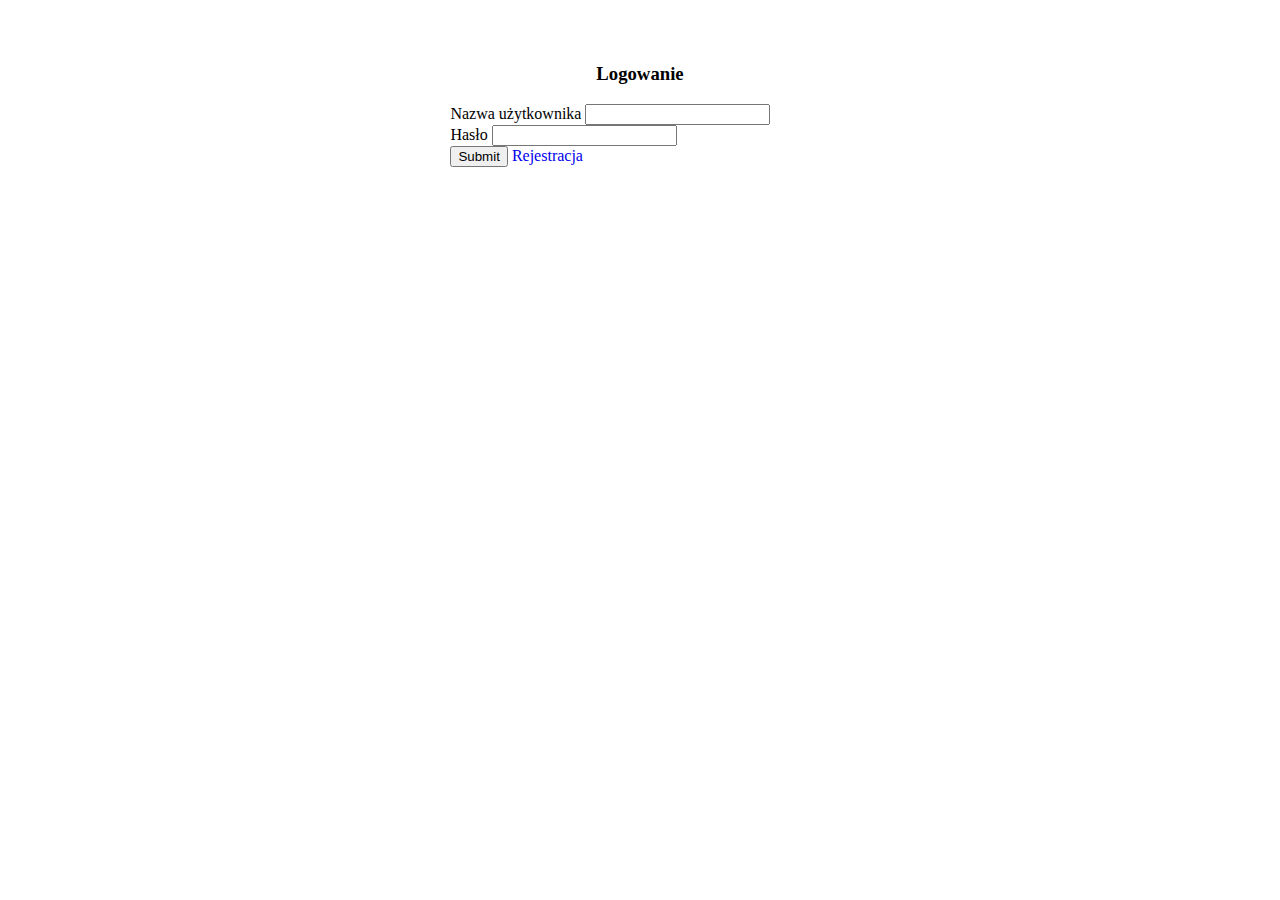
<file: logowanie.html>
<!DOCTYPE html>
<html lang="pl">
<head>
      <meta charset="UTF-8">
      <meta http-equiv="X-UA-Compatible" content="IE=edge">
      <meta name="viewport" content="width=device-width, initial-scale=1.0">
      <link href="https://cdn.jsdelivr.net/npm/bootstrap@5.1.3/dist/css/bootstrap.min.css" rel="stylesheet" integrity="sha384-1BmE4kWBq78iYhFldvKuhfTAU6auU8tT94WrHftjDbrCEXSU1oBoqyl2QvZ6jIW3" crossorigin="anonymous">
      <title>Rejestracja</title>
      <style>
      form{
            margin-top: 5%;
            margin-left: auto ;
            margin-right: auto;
            width: 30%;
      }
      a{
            text-decoration: none ;
      }


      </style>
</head>
<body>
    
      <form action="logowanie.php " method="POST">
        <h3 style="text-align: center;">Logowanie</h3>
            <div class="mb-3">
                  <label for="exampleInput1" class="form-label">Nazwa użytkownika</label>
                  <input type="text" class="form-control" id="exampleInput1" aria-describedby="emailHelp" name="nazwa">
            </div>

            <div class="mb-3">
                  <label for="exampleInput2" class="form-label">Hasło</label>
                  <input type="password" class="form-control" id="exampleInput2" name="haslo">
            </div>
            <div class="mb-3 form-check">
                  <button type="submit" class="btn btn-primary" name="submit" >Submit</button> <a href="rejestracja.html">Rejestracja</a>
            </div>

            
          </form>

         
</body>
</html>
</file>
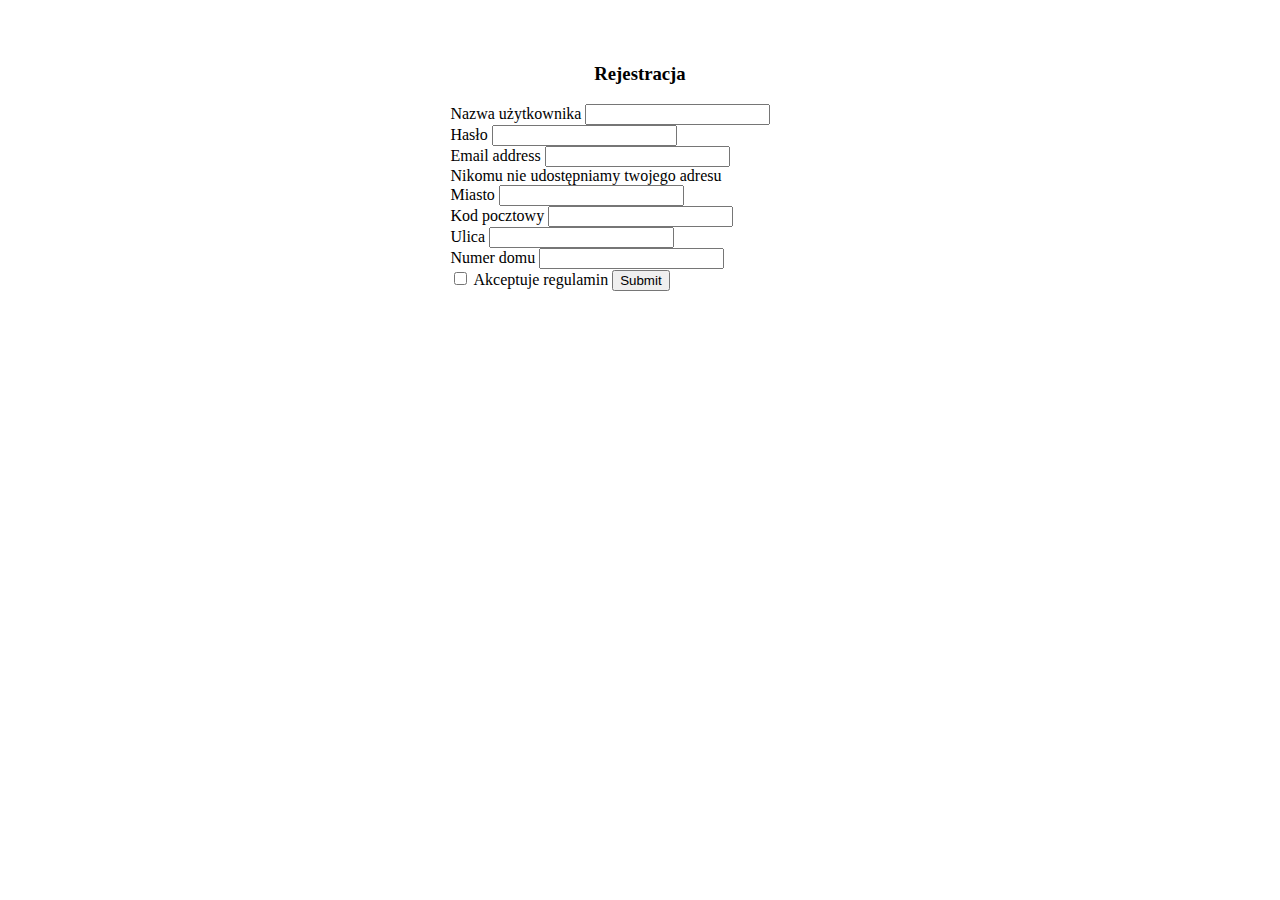
<file: rejestracja..html>
<!DOCTYPE html>
<html lang="pl">
<head>
      <meta charset="UTF-8">
      <meta http-equiv="X-UA-Compatible" content="IE=edge">
      <meta name="viewport" content="width=device-width, initial-scale=1.0">
      <link href="https://cdn.jsdelivr.net/npm/bootstrap@5.1.3/dist/css/bootstrap.min.css" rel="stylesheet" integrity="sha384-1BmE4kWBq78iYhFldvKuhfTAU6auU8tT94WrHftjDbrCEXSU1oBoqyl2QvZ6jIW3" crossorigin="anonymous">
      <title>Rejestracja</title>
      <style>
      form{
            margin-top: 5%;
            margin-left: auto ;
            margin-right: auto;
            width: 30%;
      }

      </style>
</head>
<body>
      <form action="rejestracja.php " method="POST">
            <h3 style="text-align: center;">Rejestracja</h3>
            <div class="mb-3">
                  <label for="exampleInput1" class="form-label">Nazwa użytkownika</label>
                  <input type="text" class="form-control" id="exampleInput1" aria-describedby="emailHelp" name="nazwa">
            </div>

            <div class="mb-3">
                  <label for="exampleInput2" class="form-label">Hasło</label>
                  <input type="password" class="form-control" id="exampleInput2" name="haslo">
            </div>

            <div class="mb-3">
                  <label for="exampleInput3" class="form-label">Email address</label>
                  <input type="email" class="form-control" id="exampleInput3" aria-describedby="emailHelp" name="email">
            <div id="emailHelp" class="form-text">Nikomu nie udostępniamy twojego adresu</div>

            <div class="mb-3">
                  <label for="exampleInput4" class="form-label">Miasto</label>
                  <input type="text" class="form-control" id="exampleInput4" aria-describedby="emailHelp" name="miasto">
            </div>

            <div class="mb-3">
                  <label for="exampleInput5" class="form-label">Kod pocztowy</label>
                  <input type="text" class="form-control" id="exampleInput5" name="kod">
            </div>

            <div class="mb-3">
                  <label for="exampleInput6" class="form-label">Ulica</label>
                  <input type="text" class="form-control" id="exampleInput6" name="ulica">
            </div>

            <div class="mb-3">
                  <label for="exampleInput7" class="form-label">Numer domu</label>
                  <input type="text" class="form-control" id="exampleInput7" name="nrDomu">
            </div>

            <div class="mb-3 form-check">
                  <input type="checkbox" class="form-check-input" id="exampleCheck1" name="check">
                  <label class="form-check-label" for="exampleCheck1">Akceptuje regulamin</label>

                  <button type="submit" class="btn btn-primary" name="submit" >Submit</button>
            </div>

            
          </form>
</body>
</html>
</file>
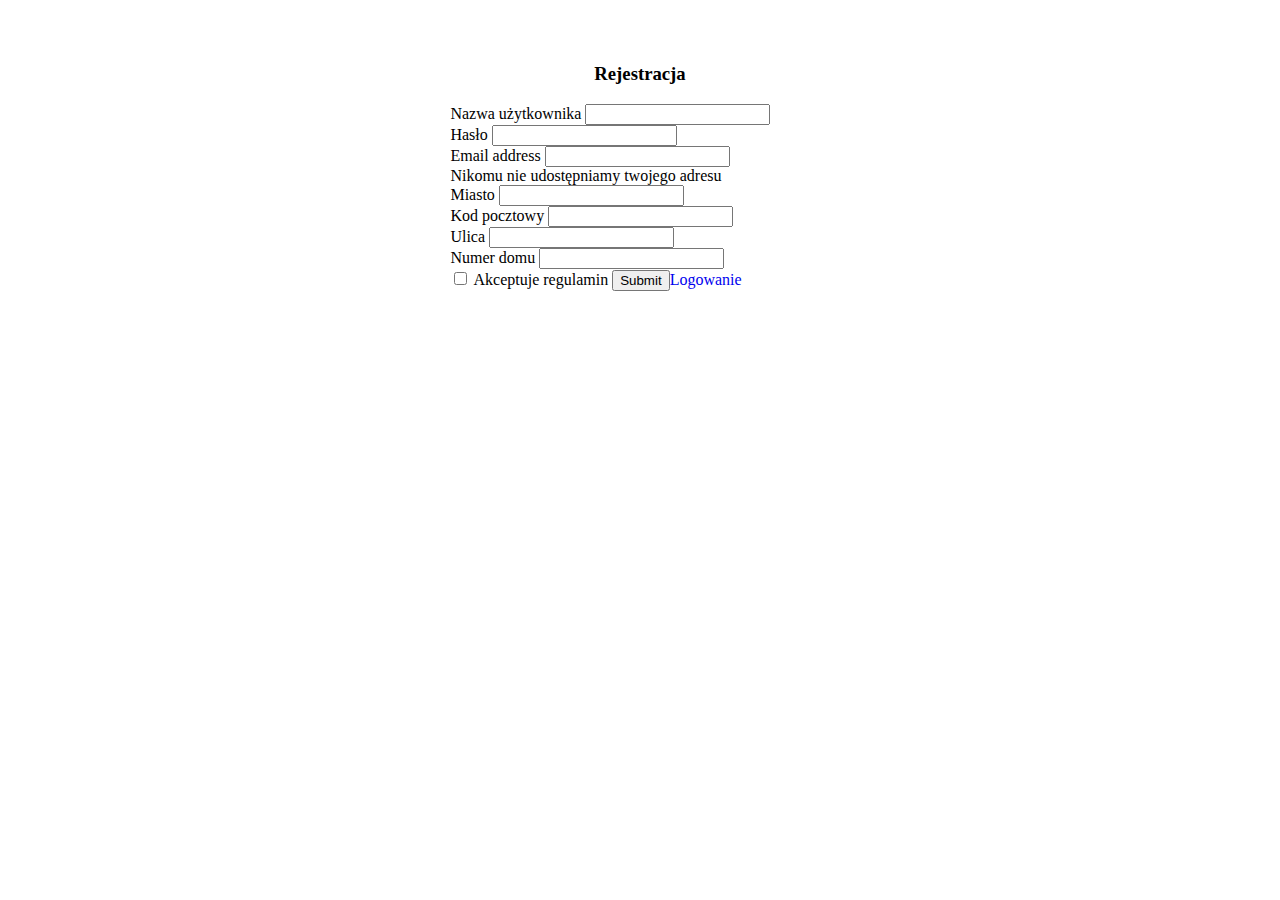
<file: rejestracja.html>
<!DOCTYPE html>
<html lang="pl">
<head>
      <meta charset="UTF-8">
      <meta http-equiv="X-UA-Compatible" content="IE=edge">
      <meta name="viewport" content="width=device-width, initial-scale=1.0">
      <link href="https://cdn.jsdelivr.net/npm/bootstrap@5.1.3/dist/css/bootstrap.min.css" rel="stylesheet" integrity="sha384-1BmE4kWBq78iYhFldvKuhfTAU6auU8tT94WrHftjDbrCEXSU1oBoqyl2QvZ6jIW3" crossorigin="anonymous">
      <title>Rejestracja</title>
      <style>
      form{
            margin-top: 5%;
            margin-left: auto ;
            margin-right: auto;
            width: 30%;
      }
      a{
            text-decoration: none ;
      }

      </style>
</head>
<body>
      <form action="rejestracja.php " method="POST">
            <h3 style="text-align: center;">Rejestracja</h3>
            <div class="mb-3">
                  <label for="exampleInput1" class="form-label">Nazwa użytkownika</label>
                  <input type="text" class="form-control" id="exampleInput1" aria-describedby="emailHelp" name="nazwa">
            </div>

            <div class="mb-3">
                  <label for="exampleInput2" class="form-label">Hasło</label>
                  <input type="password" class="form-control" id="exampleInput2" name="haslo">
            </div>

            <div class="mb-3">
                  <label for="exampleInput3" class="form-label">Email address</label>
                  <input type="email" class="form-control" id="exampleInput3" aria-describedby="emailHelp" name="email">
            <div id="emailHelp" class="form-text">Nikomu nie udostępniamy twojego adresu</div>

            <div class="mb-3">
                  <label for="exampleInput4" class="form-label">Miasto</label>
                  <input type="text" class="form-control" id="exampleInput4" aria-describedby="emailHelp" name="miasto">
            </div>

            <div class="mb-3">
                  <label for="exampleInput5" class="form-label">Kod pocztowy</label>
                  <input type="text" class="form-control" id="exampleInput5" name="kod">
            </div>

            <div class="mb-3">
                  <label for="exampleInput6" class="form-label">Ulica</label>
                  <input type="text" class="form-control" id="exampleInput6" name="ulica">
            </div>

            <div class="mb-3">
                  <label for="exampleInput7" class="form-label">Numer domu</label>
                  <input type="text" class="form-control" id="exampleInput7" name="nrDomu">
            </div>

            <div class="mb-3 form-check">
                  <input type="checkbox" class="form-check-input" id="exampleCheck1" name="check">
                  <label class="form-check-label" for="exampleCheck1">Akceptuje regulamin</label>

                  <button type="submit" class="btn btn-primary" name="submit" >Submit</button><a href="logowanie.html">Logowanie</a>
            </div>

            
          </form>
</body>
</html>
</file>
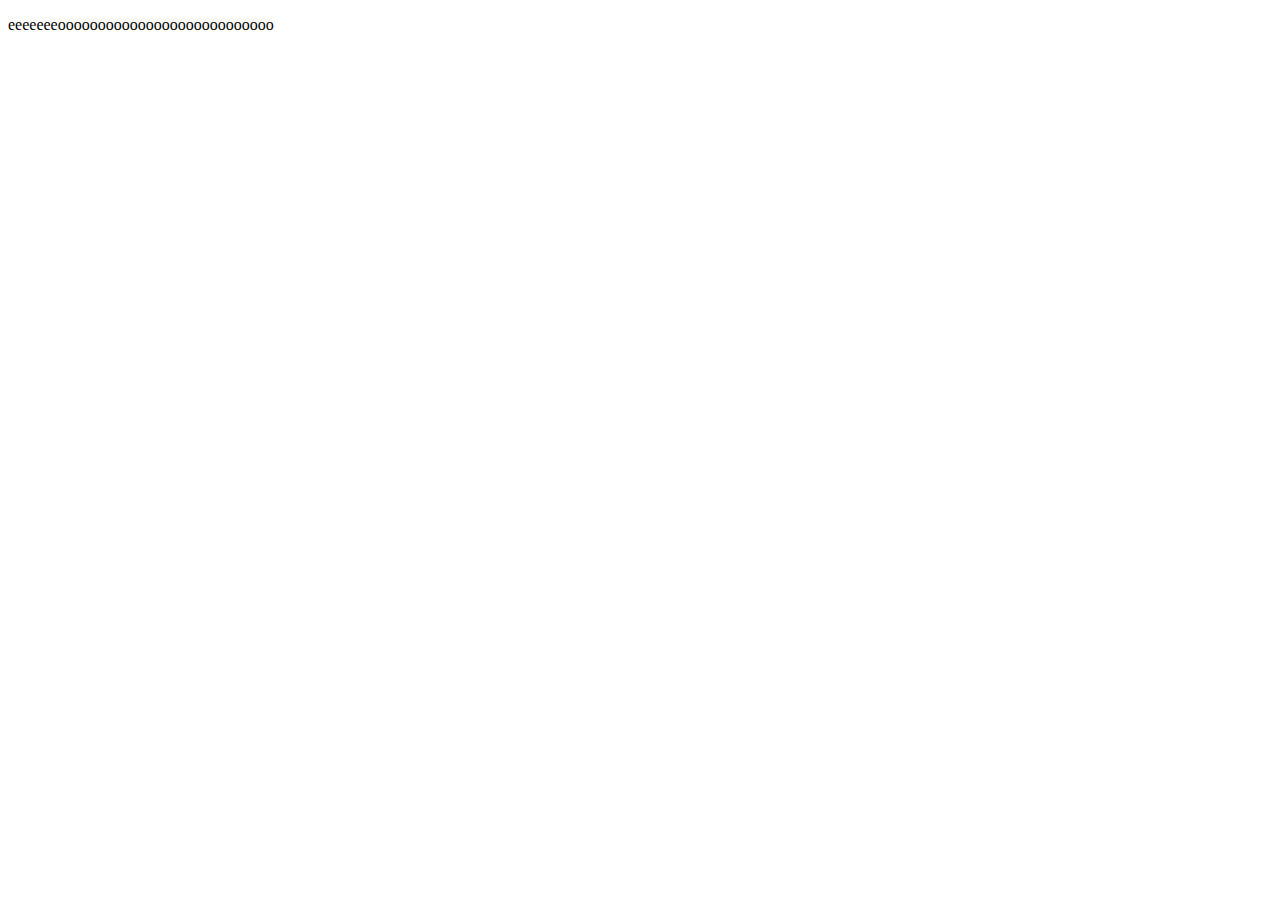
<file: test.html>
<!DOCTYPE html>
<html lang="pl">
<head>
      <meta charset="UTF-8">
      <meta http-equiv="X-UA-Compatible" content="IE=edge">
      <meta name="viewport" content="width=device-width, initial-scale=1.0">
      <link href="https://cdn.jsdelivr.net/npm/bootstrap@5.1.3/dist/css/bootstrap.min.css" rel="stylesheet" integrity="sha384-1BmE4kWBq78iYhFldvKuhfTAU6auU8tT94WrHftjDbrCEXSU1oBoqyl2QvZ6jIW3" crossorigin="anonymous">
      <title>Rejestracja</title>

<body>
    <P>eeeeeeeooooooooooooooooooooooooooo</P>
 
</body>
</html>
</file>
